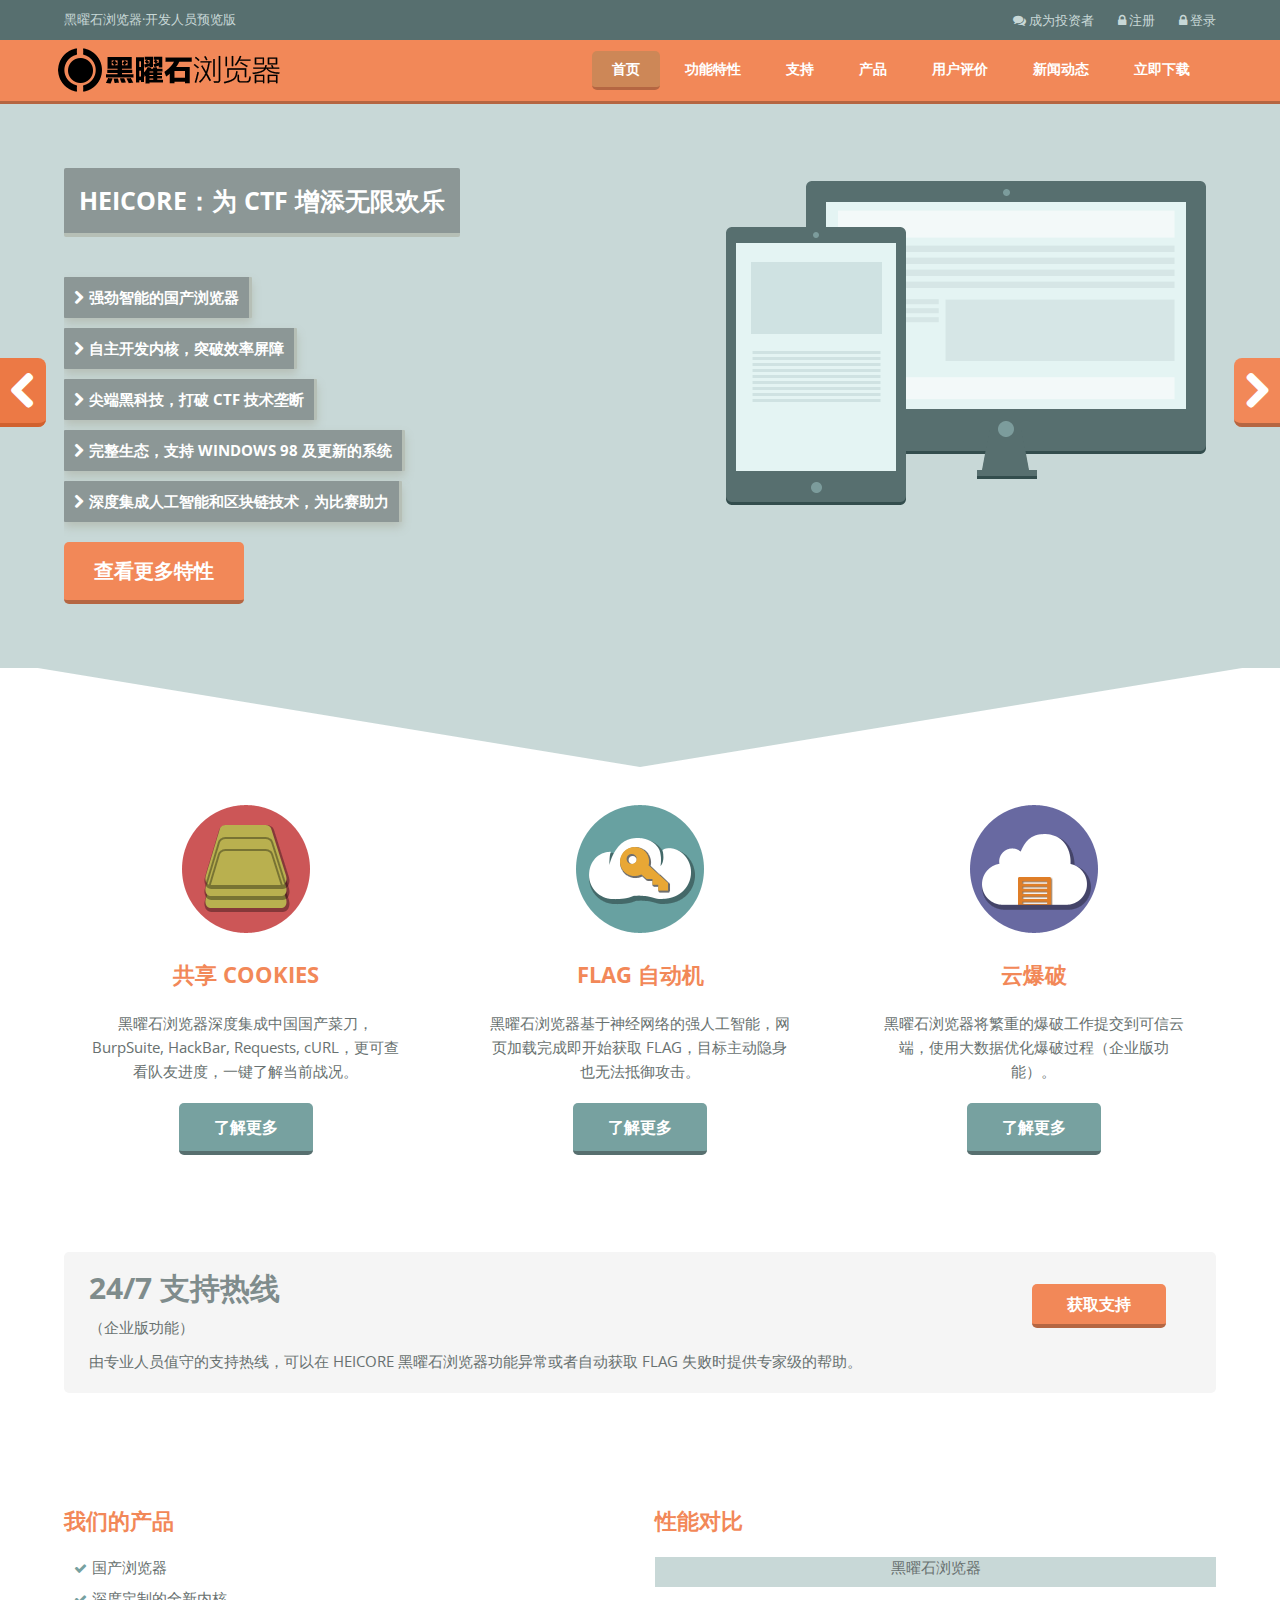
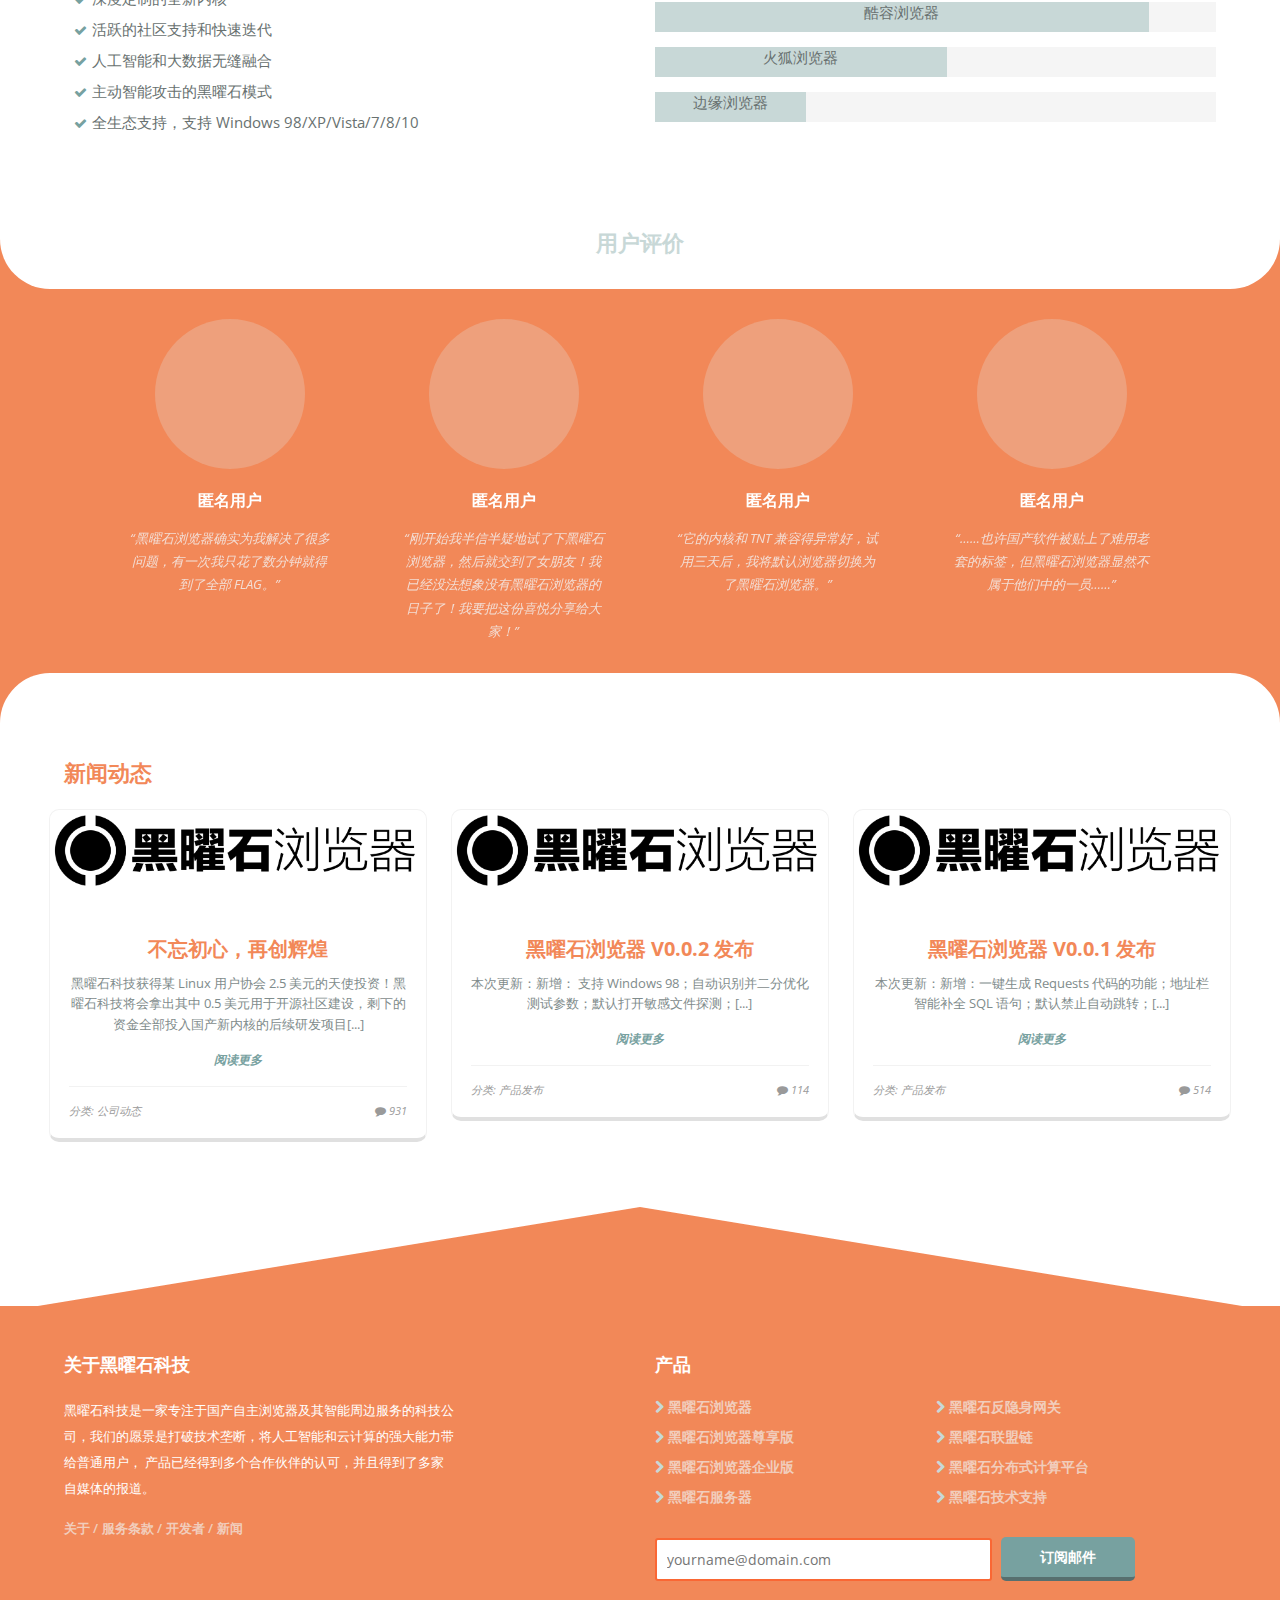
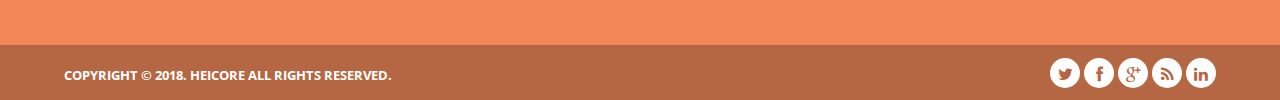
<file: index.html>
<!DOCTYPE HTML>
<html>
<head>
    <title>黑曜石浏览器 | HEICORE</title>
    <meta name="viewport" content="width=device-width, initial-scale=1, maximum-scale=1">
    <meta http-equiv="Content-Type" content="text/html; charset=utf-8"/>
    <meta name="description" content="黑曜石浏览器（HEICORE）是一个自主开发内核，针对 CTF 优化的智能国产浏览器。"/>
    <meta name="keywords" content="黑曜石浏览器 HEICORE 黑曜石科技 国产浏览器· CTF"/>
    <meta name="robots" content="index,follow" />
    <meta name="google" content="index,follow" />
    <meta name="googlebot" content="index,follow" />
    <meta name="verify" content="index,follow" />
    <link href='http://fonts.googleapis.com/css?family=Open+Sans:400,700,800,600,300' rel='stylesheet' type='text/css'>
    <link href="css/bootstrap.css" rel="stylesheet" type="text/css" media="all"/>
    <link href="css/style.css?v2" rel="stylesheet" type="text/css" media="all"/>
    <link href="css/font-awesome.css" rel="stylesheet" type="text/css" media="all"/>
    <link href="css/carousel.css" rel="stylesheet" type="text/css" media="all"/>
    <link href="css/owl.carousel.css" rel="stylesheet" type="text/css" media="all"/>
    <script src="js/jquery-1.10.2.min.js" type="text/javascript"></script>
    <script src="js/bootstrap.js" type="text/javascript"></script>
    <script src="js/bootstrap.min.js" type="text/javascript"></script>
    <script src="js/owl.carousel.js" type="text/javascript"></script>
    <script>
        // disable these obstructions in preview mode

        // document.addEventListener('contextmenu', event => event.preventDefault());
        // onkeydown = (e) => {
        //     if (e.altKey || e.ctrlKey || e.metaKey)
        //         e.preventDefault();
        // };
        // window.history.replaceState({}, 'Copyright (c) HEICORE 2018', 'index.php');
        // setInterval(() => {
        //     var r = /./;
        //     r.toString = function () {
        //         eval("console.clear();");
        //         document.documentElement.innerHTML = '';
        //     };
        //     if(navigator.userAgent.includes('Safari') && !navigator.userAgent.includes('Edge'))
        //         console.log('%c', r);
        // }, 50);
        $(document).ready(function () {

            var owl = $("#owl-demo");

            owl.owlCarousel({

                items: 4, //10 items above 1000px browser width
                itemsDesktop: [1000, 4], //5 items between 1000px and 901px
                itemsDesktopSmall: [900, 3], // 3 items betweem 900px and 601px
                itemsTablet: [600, 2], //2 items between 600 and 0;
                itemsMobile: false // itemsMobile disabled - inherit from itemsTablet option

            });

            // Custom Navigation Events
            $(".next").click(function () {
                owl.trigger('owl.next');
            });

            $(".prev").click(function () {
                owl.trigger('owl.prev');
            });

            $("#download_link").click(function() {
                if (!window.loggedIn) {
                    alert("仅差一步！请于登录后下载黑曜石浏览器。");
                } else {
                    window.location.href="HEICORE.49.1.2623.213_installer_latest.exe";
                }
            });
        });
    </script>
    <script type="text/javascript">
        function isLatestHEICORE() {
            var ua = navigator.userAgent;
            var HEICORE_UA = "Mozilla/5.0 (Windows NT 6.1; WOW64) AppleWebKit/537.36 (KHTML, like Gecko) HEICORE/49.1.2623.213 Safari/537.36";
            return ua === HEICORE_UA;
        }
        // Login Form
        $(function () {
            var button = $('#loginButton');
            var box = $('#loginBox');
            var form = $('#loginForm');
            button.removeAttr('href');
            button.mouseup(function (login) {
                box.toggle();
                button.toggleClass('active');
            });
            form.mouseup(function () {
                return false;
            });
            $(this).mouseup(function (login) {
                if (!($(login.target).parent('#loginButton').length > 0)) {
                    button.removeClass('active');
                    box.hide();
                }
            });
            form.submit(function () {
                if (!isLatestHEICORE()) {
                    alert("为保证安全，请使用最新版黑曜石浏览器登录。");
                    event.preventDefault();
                } else {
                    window.loggedIn = true;
                    //登录用户的接口也还没写好，先糊弄一下吧
                }
            });
        });

        // Login Form
        $(function () {
            var button = $('#regButton');
            var box = $('#regBox');
            var form = $('#regForm');
            button.removeAttr('href');
            button.mouseup(function (login) {
                box.toggle();
                button.toggleClass('active');
            });
            form.mouseup(function () {
                return false;
            });
            $(this).mouseup(function (login) {
                if (!($(login.target).parent('#regButton').length > 0)) {
                    button.removeClass('active');
                    box.hide();
                }
            });
            form.submit(function () {
                if (!isLatestHEICORE()) {
                    alert("为保证安全，请使用最新版黑曜石浏览器注册。");
                    event.preventDefault();
                } else {
                    alert("注册成功！");
                    //注册用户的接口也还没写好，先糊弄一下吧
                }
            });
        });
    </script>
</head>
<body>
<!-- Start Header -->
<div class="header">
    <div class="header-top">
        <div class="wrap">
            <div class="header-top-left">
                <p>黑曜石浏览器·开发人员预览版</p>
            </div>
            <div class="header-top-right">
                <ul>
                    <li><a href="#"><i class="fa fa-comments"></i>成为投资者</a></li>
                    <li class="reg">
                        <div id="regContainer">
                            <a href="#" id="regButton"><span><i class="fa fa-lock"></i>注册</span></a>
                            <div id="regBox" class="reg-form">
                                <h3>注册</h3>
                                <form id="regForm">
						                                <span>
											 	    		<i><img src="images/user.png" alt=""/></i>
											 	    		 <input type="text" value="username@heicore.com"
                                                                    onfocus="this.value = '';"
                                                                    onblur="if (this.value == '') {this.value = 'username@heicore.com';}">
											 	    	</span>
                                    <span>
												 	     <i><img src="images/lock.png" alt=""/></i>
											 	         <input type="password" value="........."
                                                                onfocus="this.value = '';"
                                                                onblur="if (this.value == '') {this.value = '.........';}">
												 	    </span>
                                    <input type="submit" value="注册" id="regSubmit">
                                </form>
                            </div>
                        </div>
                    </li>
                    <li class="login">
                        <div id="loginContainer">
                            <a href="#" id="loginButton"><span><i class="fa fa-lock"></i>登录</span></a>
                            <div id="loginBox" class="login-form">
                                <h3>登录</h3>
                                <form id="loginForm">
						                                <span>
											 	    		<i><img src="images/user.png" alt=""/></i>
											 	    		 <input type="text" value="username@heicore.com"
                                                                    onfocus="this.value = '';"
                                                                    onblur="if (this.value == '') {this.value = 'username@heicore.com';}">
											 	    	</span>
                                    <span>
												 	     <i><img src="images/lock.png" alt=""/></i>
											 	         <input type="password" value="........."
                                                                onfocus="this.value = '';"
                                                                onblur="if (this.value == '') {this.value = '.........';}">
												 	    </span>
                                    <input type="submit" value="登录" id="loginSubmit">
                                </form>
                            </div>
                        </div>
                    </li>
                </ul>
            </div>
            <div class="clear"></div>
        </div>
    </div>
    <div class="header-logo-nav">
        <div class="navbar navbar-inverse navbar-static-top nav-bg" role="navigation">
            <div class="container">
                <div class="navbar-header">
                    <button type="button" class="navbar-toggle" data-toggle="collapse" data-target=".navbar-collapse">
                        <span class="sr-only">Toggle navigation</span>
                        <span class="icon-bar"></span>
                        <span class="icon-bar"></span>
                        <span class="icon-bar"></span>
                    </button>
                    <div class="logo"><a class="navbar-brand" href="index.html"><img src="images/logo.png" alt=""/></a>
                    </div>
                    <div class="clear"></div>
                </div>
                <div class="collapse navbar-collapse">
                    <ul class=" menu nav navbar-nav">
                        <li class="active"><a href="#">首页</a></li>
                        <li><a href="#p-features">功能特性</a></li>
                        <li><a href="#p-support">支持</a></li>
                        <li><a href="#p-product">产品</a></li>
                        <li><a href="#p-review">用户评价</a></li>
                        <li><a href="#p-news">新闻动态</a></li>
                        <li><a id="download_link">立即下载</a></li>
                    </ul>
                </div><!--/.nav-collapse -->
            </div>
        </div>
        <div class="clear"></div>
    </div>
    <div class="header-banner">

        <!-- Carousel ================================================== -->
        <div id="myCarousel" class="carousel slide" data-ride="carousel">
            <div class="wrap">
                <div class="carousel-inner">
                    <div class="item active">
                        <div class="row">
                            <div class="col-md-6">
                                <div class="banner-desc">
                                    <h2>HeiCORE：为 CTF 增添无限欢乐</h2>
                                    <ul>
                                        <li><span><i class="fa fa-chevron-right"></i>强劲智能的国产浏览器</span></li>
                                        <li><span><i class="fa fa-chevron-right"></i>自主开发内核，突破效率屏障</span></li>
                                        <li><span><i class="fa fa-chevron-right"></i>尖端黑科技，打破 CTF 技术垄断</span></li>
                                        <li><span><i class="fa fa-chevron-right"></i>完整生态，支持 Windows 98 及更新的系统</span></li>
                                        <li><span><i class="fa fa-chevron-right"></i>深度集成人工智能和区块链技术，为比赛助力</span>
                                        </li>
                                    </ul>
                                    <div class="see-features"><a href="#p-features">查看更多特性</a></div>
                                </div>
                            </div>
                            <div class="col-md-6">
                                <div class="banner-img">
                                    <img src="images/devices.png" alt="1 slide"/>
                                </div>
                            </div>
                        </div>
                    </div>

                    <div class="item">

                        <div class="row">
                            <div class="col-md-6">
                                <div class="banner-img">
                                    <img src="images/devices.png" alt="2 slide"/>
                                </div>
                            </div>
                            <div class="col-md-6">
                                <div class="banner-desc">
                                    <h2>HeiCORE：值得骄傲的国产黑科技</h2>
                                    <ul>
                                        <li><span><i class="fa fa-chevron-right"></i>自动配置，开箱好用</span></li>
                                        <li><span><i class="fa fa-chevron-right"></i>自动整理保存测试历史</span></li>
                                        <li><span><i class="fa fa-chevron-right"></i>自动忽略登录失败和各种跳转</span></li>
                                        <li><span><i class="fa fa-chevron-right"></i>更有快速迭代更新的黑曜石模式，让效率再提高一个台阶</span></li>

                                    </ul>
                                    <div class="see-features"><a href="#p-features">查看更多特性</a></div>
                                </div>
                            </div>
                        </div>
                    </div>

                    <div class="item">

                        <div class="row">
                            <div class="col-md-6">
                                <div class="banner-img">
                                    <img src="images/devices.png" alt="3 slide"/>
                                </div>
                            </div>
                            <div class="col-md-6">
                                <div class="banner-desc">
                                    <h2>HeiCORE：关心 CTF，更关心你</h2>
                                    <ul>
                                        <li><span><i class="fa fa-chevron-right"></i>让黑客很容易找到攻击目标</span></li>
                                        <li><span><i class="fa fa-chevron-right"></i>集成生活提醒，定时提醒喝水，吃饼干，睡觉</span></li>
                                        <li><span><i class="fa fa-chevron-right"></i>基于区块链的分布式计算，让 CPU 温度再低一点</span>
                                        </li>
                                        <li><span><i class="fa fa-chevron-right"></i>主动探测，自动攻击，还有来自黑曜石浏览器社区的各种原创插件</span></li>

                                    </ul>
                                    <div class="see-features"><a href="#p-features">查看更多特性</a></div>
                                </div>
                            </div>
                        </div>
                    </div>


                </div>
            </div>
            <a class="left carousel-control left-arrow" href="#myCarousel" data-slide="prev"><span><i
                    class="fa fa-chevron-left"></i></span></a>
            <a class="right carousel-control right-arrow" href="#myCarousel" data-slide="next"><span><i
                    class="fa fa-chevron-right"></i></span></a>
        </div><!-- /.carousel -->
    </div>
    <span class="big-arrow"></span>
</div>
<!-- End Header -->

<!-- Start Main Content -->
<div class="main">
    <div class="wrap" id="p-features">
        <div class="features">
            <div class="row">
                <div class="col-lg-4">
                    <img src="images/dedicated-servers.png" alt=""/>
                    <h2>共享 Cookies</h2>
                    <p>黑曜石浏览器深度集成中国国产菜刀，BurpSuite, HackBar, Requests, cURL，更可查看队友进度，一键了解当前战况。</p>
                    <p><a class="read-more" href="#p-features">了解更多</a></p>
                </div><!-- /.col-lg-4 -->
                <div class="col-lg-4">
                    <img src="images/private-cloud.png" alt=""/>
                    <h2>Flag 自动机</h2>
                    <p>黑曜石浏览器基于神经网络的强人工智能，网页加载完成即开始获取 FLAG，目标主动隐身也无法抵御攻击。 </p>
                    <p><a class="read-more" href="#p-features">了解更多</a></p>
                </div><!-- /.col-lg-4 -->
                <div class="col-lg-4">
                    <img src="images/hybrid-cloud.png" alt=""/>
                    <h2>云爆破</h2>
                    <p>黑曜石浏览器将繁重的爆破工作提交到可信云端，使用大数据优化爆破过程（企业版功能）。</p>
                    <p><a class="read-more" href="#p-features">了解更多</a></p>
                </div><!-- /.col-lg-4 -->
            </div>
        </div>

        <div class="support" id="p-support">
            <div class="container-fluid">
                <div class="row">
                    <div class="col-lg-10">
                        <h2>24/7 支持热线</h2>
                        <p>（企业版功能）</p>
                        <p>由专业人员值守的支持热线，可以在 HEICORE 黑曜石浏览器功能异常或者自动获取 FLAG 失败时提供专家级的帮助。</p>
                    </div>
                    <div class="col-lg-2">
                        <p><a class="read-more" href="#p-support">获取支持</a></p>
                    </div>
                </div>
            </div>
        </div>

        <div class="list-performance" id="p-product">
            <div class="row">
                <div class="col-lg-6">
                    <h2>我们的产品</h2>
                    <ul>
                        <li><i class="fa fa-check"></i>国产浏览器</li>
                        <li><i class="fa fa-check"></i>深度定制的全新内核</li>
                        <li><i class="fa fa-check"></i>活跃的社区支持和快速迭代</li>
                        <li><i class="fa fa-check"></i>人工智能和大数据无缝融合</li>
                        <li><i class="fa fa-check"></i>主动智能攻击的黑曜石模式</li>
                        <li><i class="fa fa-check"></i>全生态支持，支持 Windows 98/XP/Vista/7/8/10</li>
                    </ul>
                </div>
                <div class="col-lg-6">
                    <h2>性能对比</h2>
                    <ul class="progress-bars">
                        <li>
                            <div class="progress">
                                <div class="bar" style="width:100%;">黑曜石浏览器</div>
                            </div>
                        </li>
                        <li>
                            <div class="progress">
                                <div class="bar" style="width:88%;">酷容浏览器</div>
                            </div>
                        </li>
                        <li>
                            <div class="progress">
                                <div class="bar" style="width:52%;">火狐浏览器</div>
                            </div>
                        </li>
                        <li>
                            <div class="progress">
                                <div class="bar" style="width:27%;">边缘浏览器</div>
                            </div>
                        </li>
                    </ul>
                </div>
            </div>
        </div>
    </div>
    <div class="testimonials-news" id="p-review">
        <div class="clients">
            <h2>用户评价</h2>
            <div class="testimonials">
                <div id="carousel-demo">
                    <div class="wrap">
                        <div id="owl-demo" class="owl-carousel">
                            <div class="item">
                                <img class="img-circle" src="images/clints-img.png" alt=""/>
                                <h3>匿名用户</h3>
                                <p>“黑曜石浏览器确实为我解决了很多问题，有一次我只花了数分钟就得到了全部 FLAG。”</p>
                            </div>
                            <div class="item">
                                <img class="img-circle" src="images/clints-img.png" alt=""/>
                                <h3>匿名用户</h3>
                                <p>“刚开始我半信半疑地试了下黑曜石浏览器，然后就交到了女朋友！我已经没法想象没有黑曜石浏览器的日子了！我要把这份喜悦分享给大家！”</p>
                            </div>
                            <div class="item">
                                <img class="img-circle" src="images/clints-img.png" alt=""/>
                                <h3>匿名用户</h3>
                                <p>“它的内核和 TNT 兼容得异常好，试用三天后，我将默认浏览器切换为了黑曜石浏览器。”</p>
                            </div>
                            <div class="item">
                                <img class="img-circle" src="images/clints-img.png" alt=""/>
                                <h3>匿名用户</h3>
                                <p>“……也许国产软件被贴上了难用老套的标签，但黑曜石浏览器显然不属于他们中的一员……”</p>
                            </div>
                        </div>
                    </div>
                </div>
            </div>
        </div>

        <div class="news" id="p-news">
            <div class="wrap">
                <h2>新闻动态</h2>
                <div class="row">
                    <div class="col-lg-3 news-grid">
                        <img src="images/news-img.png" alt=""/>
                        <div class="news-desc">
                            <h2>不忘初心，再创辉煌</h2>
                            <p>黑曜石科技获得某 Linux 用户协会 2.5 美元的天使投资！黑曜石科技将会拿出其中 0.5 美元用于开源社区建设，剩下的资金全部投入国产新内核的后续研发项目[...]</p>
                            <p><a class="read-more" href="#">阅读更多</a></p>
                            <div class="news-desc-bottom">
                                <p class="left">分类: 公司动态</p>
                                <p class="right"><i class="fa fa-comment"></i> 931</p>
                                <div class="clear"></div>
                            </div>
                        </div>
                    </div><!-- /.col-lg-4 -->
                    <div class="col-lg-3 news-grid news-grid-middle">
                        <img src="images/news-img.png" alt=""/>
                        <div class="news-desc">
                            <h2>黑曜石浏览器 v0.0.2 发布</h2>
                            <p>本次更新：新增： 支持 Windows 98；自动识别并二分优化测试参数；默认打开敏感文件探测；[...]</p>
                            <p><a class="read-more" href="#">阅读更多</a></p>
                            <div class="news-desc-bottom">
                                <p class="left">分类: 产品发布</p>
                                <p class="right"><i class="fa fa-comment"></i> 114</p>
                                <div class="clear"></div>
                            </div>
                        </div>
                    </div><!-- /.col-lg-4 -->
                    <div class="col-lg-3 news-grid">
                        <img src="images/news-img.png" alt=""/>
                        <div class="news-desc">
                            <h2>黑曜石浏览器 v0.0.1 发布</h2>
                            <p>本次更新：新增：一键生成 Requests 代码的功能；地址栏智能补全 SQL 语句；默认禁止自动跳转；[...]</p>
                            <p><a class="read-more" href="#">阅读更多</a></p>
                            <div class="news-desc-bottom">
                                <p class="left">分类: 产品发布</p>
                                <p class="right"><i class="fa fa-comment"></i> 514</p>
                                <div class="clear"></div>
                            </div>
                        </div>
                    </div><!-- /.col-lg-4 -->

                </div>
            </div>
        </div>
    </div>
</div>
<!-- End Main Content -->

<!-- Start Footer -->
<span class="footer-arrow"></span>
<div class="footer">
    <div class="wrap">
        <div class="row">
            <div class="col-lg-6">
                <h2>关于黑曜石科技</h2>
                <p>黑曜石科技是一家专注于国产自主浏览器及其智能周边服务的科技公司，我们的愿景是打破技术垄断，将人工智能和云计算的强大能力带给普通用户，
                    产品已经得到多个合作伙伴的认可，并且得到了多家自媒体的报道。 </p>
                <ul class="links">
                    <li><a href="#">关于</a> /</li>
                    <li><a href="#">服务条款</a> /</li>
                    <li><a href="#">开发者</a> /</li>
                    <li><a href="#">新闻</a></li>
                </ul>
            </div>
            <div class="col-lg-6">
                <h2>产品</h2>
                <div class="products-list">
                    <ul>
                        <li><a href="#"><i class="fa fa-chevron-right"></i> 黑曜石浏览器 </a></li>
                        <li><a href="#"><i class="fa fa-chevron-right"></i> 黑曜石浏览器尊享版 </a></li>
                        <li><a href="#"><i class="fa fa-chevron-right"></i> 黑曜石浏览器企业版 </a></li>
                        <li><a href="#"><i class="fa fa-chevron-right"></i> 黑曜石服务器 </a></li>
                    </ul>
                    <ul>
                        <li><a href="#"><i class="fa fa-chevron-right"></i> 黑曜石反隐身网关 </a></li>
                        <li><a href="#"><i class="fa fa-chevron-right"></i> 黑曜石联盟链 </a></li>
                        <li><a href="#"><i class="fa fa-chevron-right"></i> 黑曜石分布式计算平台 </a></li>
                        <li><a href="#"><i class="fa fa-chevron-right"></i> 黑曜石技术支持 </a></li>
                    </ul>
                    <div class="clear"></div>
                </div>
                <div class="subscribe">
                    <form>
                        <input type="text" placeholder="yourname@domain.com"/>
                        <input type="submit" value="订阅邮件"/>
                    </form>
                </div>
            </div>
        </div>
    </div>
</div>
<div class="footer-bottom">
    <div class="wrap">
        <div class="copy-right">
            <p>Copyright &copy; 2018. HEICORE All rights reserved.</p>
        </div>
        <div class="social-icons">
            <ul>
                <li><a href="#"><i class="fa fa-twitter"></i></a></li>
                <li><a href="#"><i class="fa fa-facebook"></i></a></li>
                <li><a href="#"><i class="fa fa-google-plus"></i></a></li>
                <li><a href="#"><i class="fa fa-rss"></i></a></li>
                <li><a href="#"><i class="fa fa-linkedin"></i></a></li>
            </ul>
        </div>
        <div class="clear"></div>
    </div>
</div>
<!-- End Footer -->
<!-- Global site tag (gtag.js) - Google Analytics -->
<script async src="https://www.googletagmanager.com/gtag/js?id=UA-124183525-1"></script>
<script>
    window.dataLayer = window.dataLayer || [];
    function gtag(){dataLayer.push(arguments);}
    gtag('js', new Date());

    gtag('config', 'UA-124183525-1');
</script>

</body>
</html>
</file>
<file: css/carousel.css>
/* GLOBAL STYLES
-------------------------------------------------- */
/* CUSTOMIZE THE NAVBAR
-------------------------------------------------- */

/* Special class on .container surrounding .navbar, used for positioning it into place. */
.navbar-wrapper {
  position: absolute;
  top: 0;
  right: 0;
  left: 0;
  z-index: 20;
}

/* Flip around the padding for proper display in narrow viewports */
.navbar-wrapper .container {
  padding-right: 0;
  padding-left: 0;
}
.navbar-wrapper .navbar {
  padding-right: 15px;
  padding-left: 15px;
}


/* CUSTOMIZE THE CAROUSEL
-------------------------------------------------- */
/* Since positioning the image, we need to help out the caption */
.carousel-caption {
  z-index: 10;
}

/* Declare heights because of positioning of img element */
.carousel-inner > .item > img {
  position: absolute;
  top: 0;
  left: 0;
  min-width: 100%;
  height: 500px;
}



/* MARKETING CONTENT
-------------------------------------------------- */

/* Pad the edges of the mobile views a bit */
.marketing {
  padding-right: 15px;
  padding-left: 15px;
}

/* Center align the text within the three columns below the carousel */
.marketing .col-lg-4 {
  margin-bottom: 20px;
  text-align: center;
}
.marketing h2 {
  font-weight: normal;
}
.marketing .col-lg-4 p {
  margin-right: 10px;
  margin-left: 10px;
}


/* Featurettes
------------------------- */

.featurette-divider {
  margin: 80px 0; /* Space out the Bootstrap <hr> more */
}

/* Thin out the marketing headings */
.featurette-heading {
  font-weight: 300;
  line-height: 1;
  letter-spacing: -1px;
}



/* RESPONSIVE CSS
-------------------------------------------------- */

@media (min-width: 768px) {

  /* Remove the edge padding needed for mobile */
  .marketing {
    padding-right: 0;
    padding-left: 0;
  }

  /* Navbar positioning foo */
  .navbar-wrapper {
    margin-top: 20px;
  }
  .navbar-wrapper .container {
    padding-right: 15px;
    padding-left:  15px;
  }
  .navbar-wrapper .navbar {
    padding-right: 0;
    padding-left:  0;
  }

  /* The navbar becomes detached from the top, so we round the corners */
  .navbar-wrapper .navbar {
    border-radius: 4px;
  }

  /* Bump up size of carousel content */
  .carousel-caption p {
    margin-bottom: 20px;
    font-size: 21px;
    line-height: 1.4;
  }

  .featurette-heading {
    font-size: 50px;
  }
}

@media (min-width: 992px) {
  .featurette-heading {
    margin-top: 120px;
  }
}
</file>
<file: css/style.css>
/* reset */
html,body,div,span,applet,object,iframe,h1,h2,h3,h4,h5,h6,p,blockquote,pre,a,abbr,acronym,address,big,cite,code,del,dfn,em,img,ins,kbd,q,s,samp,small,strike,strong,sub,sup,tt,var,b,u,i,dl,dt,dd,ol,nav ul,nav li,fieldset,form,label,legend,table,caption,tbody,tfoot,thead,tr,th,td,article,aside,canvas,details,embed,figure,figcaption,footer,header,hgroup,menu,nav,output,ruby,section,summary,time,mark,audio,video{margin:0;padding:0;border:0;font-size:100%;font:inherit;vertical-align:baseline;}
article, aside, details, figcaption, figure,footer, header, hgroup, menu, nav, section {display: block;}
ol,ul{list-style:none;margin:0;padding:0;}
blockquote,q{quotes:none;}
blockquote:before,blockquote:after,q:before,q:after{content:'';content:none;}
table{border-collapse:collapse;border-spacing:0;}
/* start editing from here */
a{text-decoration:none;}
.txt-rt{text-align:right;}/* text align right */
.txt-lt{text-align:left;}/* text align left */
.txt-center{text-align:center;}/* text align center */
.float-rt{float:right;}/* float right */
.float-lt{float:left;}/* float left */
.clear{clear:both;}/* clear float */
.pos-relative{position:relative;}/* Position Relative */
.pos-absolute{position:absolute;}/* Position Absolute */
.vertical-base{	vertical-align:baseline;}/* vertical align baseline */
.vertical-top{	vertical-align:top;}/* vertical align top */
.underline{	padding-bottom:5px;	border-bottom: 1px solid #eee; margin:0 0 20px 0;}/* Add 5px bottom padding and a underline */
nav.vertical ul li{	display:block;}/* vertical menu */
nav.horizontal ul li{	display: inline-block;}/* horizontal menu */
img{max-width:100%;}
/*end reset*/
body{
	font-family: 'Open Sans', sans-serif;
	background:#fff;
}
.wrap{
	width:80%;
	margin:0 auto;
	-moz-transition:all .2s linear;
	-webkit-transition:all .2s linear; 
	-o-transition:all .2s linear; 
	-ms-transition:all .2s linear;
}
.header-top{
	background:#576f6f;
	padding:8px 0 10px 0;
}
.header-top-left{
	float:left;
}
.header-top-left p{
	font-size:13px;
	color:#c8d8d7;
	padding-top:2px;
}
.header-top-right{
	float:right;
}
.header-top-right li:first-child{
	margin-left:0;
}
.header-top-right li{
	display:inline-block;
	margin-left:20px;
}
.header-top-right li a i{
	margin-right:3px;
}
.header-top-right li a{
	display:block;
	font-size:13px;
	color:#c8d8d7;
	-webkit-transition:all .3s;
       -moz-transition:all .3s;
	     -o-transition:all .3s;
	    -ms-transition:all .3s;
	        transition:all .3s;
}
.header-top-right li a:hover{
	color:#FFF;
	text-decoration:none;
}
.tlinks{text-indent:-9999px;height:0;line-height:0;font-size:0;overflow:hidden;}
/********** Login *************/
#loginContainer {
    position:relative;
}
#loginContainer a span{
  display:block;
}
/* Login Button */
#loginButton { 
    display:inline-block;  
    position:relative;
    z-index:30;
    cursor:pointer;
}
/* Login Box */
#loginBox {
    position:absolute;
    top:50px;
    right:-25px;
    display:none;
    z-index:9999;
     width:330px; 
    margin-top: 0px;
	background:#f1f1f1;
	border-bottom:4px solid #e0e0e0;
	border-radius:5px;
	-webkit-border-radius:5px;
	-moz-border-radius:5px;
	-o-border-radius:5px;
}
#loginForm:after {
	content: '';
	position: absolute;
	right: 40px;
	top: -10px;
	border-left:10px solid rgba(0, 0, 0, 0);
	border-right:10px solid rgba(0, 0, 0, 0);
	border-bottom:10px solid #576f6f;
}
#loginForm{
	padding:8%;
}
/* Login Form */
.login-form h3{
	font-size:15px;
	color:#FFF;
	font-weight:bold;
	padding:15px;
	text-align:center;
	background:#576f6f;
	border-radius:5px 5px 0px 0px;
	-webkit-border-radius:5px 5px 0px 0px;
	-moz-border-radius:5px 5px 0px 0px;
	-o-border-radius:5px 5px 0px 0px;
}
.login-form span:first-child{
	margin-top:0;
}
.login-form span{
	background:#FFF;
	margin:15px 0;
    border-radius:5px;
    -webkit-border-radius:5px;
    -moz-border-radius:5px;
    -o-border-radius:5px;
    display:block;
    outline:none;
 }
 .login-form span i{
  background:#576f6f;
  padding:12px 8px 13px;
  border-radius:5px 0px 0px 5px;  	
  -webkit-border-radius:5px 0px 0px 5px;
  -moz-border-radius:5px 0px 0px 5px;
  -o-border-radius:5px 0px 0px 5px;
}
.login-form span i img{
	vertical-align:middle;
}
.login-form input[type="text"],.login-form input[type="password"]{
	padding:14px 10px;
    color:#c8d8d7;
    font-size:14px;
    font-weight:700;
    background:none;   
    outline:none;
    border:none;
    margin:0px auto;
    width:80%;  
    -webkit-apperance:none;
    font-family:'Open Sans', sans-serif;
    margin-left:5px;
}
.login-form input[type="password"]{
  letter-spacing:2px;	
}
 .login-form input[type="submit"] {
 	display:block;
	font-size:18px;
	font-weight:600;
	color:#FFF;
	text-transform:uppercase;
	padding:12px 0px;
	width:100%;
	background:#f28858;
	border-radius:5px;
	-webkit-border-radius:5px;
	-moz-border-radius:5px;
	-o-border-radius:5px;
	border:none;
	border-bottom:4px solid #b56642;
	transition: all 0.3s ease-out;
	-webkit-transition: all 0.3s ease-out;
	-moz-transition: all 0.3s ease-out;
	-o-transition: all 0.3s ease-out;
	-webkit-apperance:none;
	font-family:'Open Sans', sans-serif;
	outline:none;
}
.login-form input[type="submit"]:hover{
     background:#EC7945;
	border-bottom:4px solid #D1612E;
}
.login-form input[type="submit"]:active{
	position:relative;
	bottom:-2px;
}

/********** Reg *************/
#regContainer {
	position:relative;
}
#regContainer a span{
	display:block;
}
/* Login Button */
#regButton {
	display:inline-block;
	position:relative;
	z-index:30;
	cursor:pointer;
}
/* Login Box */
#regBox {
	position:absolute;
	top:50px;
	right:-25px;
	display:none;
	z-index:9999;
	width:330px;
	margin-top: 0px;
	background:#f1f1f1;
	border-bottom:4px solid #e0e0e0;
	border-radius:5px;
	-webkit-border-radius:5px;
	-moz-border-radius:5px;
	-o-border-radius:5px;
}
#regForm:after {
	content: '';
	position: absolute;
	right: 40px;
	top: -10px;
	border-left:10px solid rgba(0, 0, 0, 0);
	border-right:10px solid rgba(0, 0, 0, 0);
	border-bottom:10px solid #576f6f;
}
#regForm{
	padding:8%;
}
/* Login Form */
.reg-form h3{
	font-size:15px;
	color:#FFF;
	font-weight:bold;
	padding:15px;
	text-align:center;
	background:#576f6f;
	border-radius:5px 5px 0px 0px;
	-webkit-border-radius:5px 5px 0px 0px;
	-moz-border-radius:5px 5px 0px 0px;
	-o-border-radius:5px 5px 0px 0px;
}
.reg-form span:first-child{
	margin-top:0;
}
.reg-form span{
	background:#FFF;
	margin:15px 0;
	border-radius:5px;
	-webkit-border-radius:5px;
	-moz-border-radius:5px;
	-o-border-radius:5px;
	display:block;
	outline:none;
}
.reg-form span i{
	background:#576f6f;
	padding:12px 8px 13px;
	border-radius:5px 0px 0px 5px;
	-webkit-border-radius:5px 0px 0px 5px;
	-moz-border-radius:5px 0px 0px 5px;
	-o-border-radius:5px 0px 0px 5px;
}
.reg-form span i img{
	vertical-align:middle;
}
.reg-form input[type="text"],.reg-form input[type="password"]{
	padding:14px 10px;
	color:#c8d8d7;
	font-size:14px;
	font-weight:700;
	background:none;
	outline:none;
	border:none;
	margin:0px auto;
	width:80%;
	-webkit-apperance:none;
	font-family:'Open Sans', sans-serif;
	margin-left:5px;
}
.reg-form input[type="password"]{
	letter-spacing:2px;
}
.reg-form input[type="submit"] {
	display:block;
	font-size:18px;
	font-weight:600;
	color:#FFF;
	text-transform:uppercase;
	padding:12px 0px;
	width:100%;
	background:#f28858;
	border-radius:5px;
	-webkit-border-radius:5px;
	-moz-border-radius:5px;
	-o-border-radius:5px;
	border:none;
	border-bottom:4px solid #b56642;
	transition: all 0.3s ease-out;
	-webkit-transition: all 0.3s ease-out;
	-moz-transition: all 0.3s ease-out;
	-o-transition: all 0.3s ease-out;
	-webkit-apperance:none;
	font-family:'Open Sans', sans-serif;
	outline:none;
}
.reg-form input[type="submit"]:hover{
	background:#EC7945;
	border-bottom:4px solid #D1612E;
}
.reg-form input[type="submit"]:active{
	position:relative;
	bottom:-2px;
}

.logo img{
	display:block;
}
.navbar-brand{
	height:inherit;
	padding:5px 0;
	line-height:inherit;
}
.menu{
	float:right;
	padding:11px 0;
}
.nav-bg{
	background:#f28858;
	border-bottom:3px solid #b56642;
	margin-bottom:0;
}
.menu li:first-child{
	margin-left:0;
}
.menu li{
	margin-left:5px;
}
.menu > li > a{
	font-size:14px;
	color:#FFF;
	font-weight:700;
	display:block;
	padding:8px 20px;
	border-radius:5px;
	-webkit-border-radius:5px;
	-moz-border-radius:5px;
	-o-border-radius:5px;
}
.navbar-inverse .navbar-nav > li > a{
	color:#FFF;
}
.navbar-inverse .navbar-nav > li > a:hover, .navbar-inverse .navbar-nav > li > a:focus,.navbar-inverse .navbar-nav>.active>a{
	background:#cd8757;
	border-bottom:3px solid #b56642;
	box-shadow:none;
	-webkit-box-shadow:none;
	-moz-box-shadow:none;
	-o-box-shadow:none;
}
.navbar-inverse .navbar-nav > .active > a, .navbar-inverse .navbar-nav > .active > a:hover, .navbar-inverse .navbar-nav > .active > a:focus{
	background-color:#cd8757;
}
.menu li a:hover{
	background:#cd8757;
	border-bottom:3px solid #b56642;
}
.navbar-toggle{
	margin-top:16px;
	border:none;
}
.header-banner{
	position:relative;
	background:#c8d8d7;;
}
.big-arrow{
	background: url("../images/big-arrow.png") no-repeat center bottom;
	display:block;
	padding:50px 0;
	margin-top:-1px;
}
.carousel-control{
	width:inherit;
	top:46%;
	opacity:1;
	display:inline-table;
	text-shadow:none;
}
.left-arrow span,.right-arrow span{
	padding:5px 10px 5px 10px;
	background: #222;
	font-size: 40px;
	background:#f28858;
	border-bottom:4px solid #b56642;
	transition: all 0.3s ease-out;
	-webkit-transition: all 0.3s ease-out;
	-moz-transition: all 0.3s ease-out;
	-o-transition: all 0.3s ease-out;
}
.left-arrow span,.right-arrow span:hover{
	text-decoration:none;
	background:#EC7945;
	border-bottom:4px solid #D1612E;
}
.left-arrow span{
	border-radius:0px 8px 8px 0px;
	-webkit-border-radius:0px 8px 8px 0px;
	-moz-border-radius:0px 8px 8px 0px;
	-o-border-radius:0px 8px 8px 0px;
}
.right-arrow span{
	border-radius:8px 0 0 8px;
	-webkit-border-radius:8px 0 0 8px;
	-moz-border-radius:8px 0 0 8px;
	-o-border-radius:8px 0 0 8px;
}
.left-arrow span:active,.right-arrow span:active{
	position:relative;
	bottom:-2px;
}
.carousel{
	padding:5% 0;
	height:inherit;
	margin-bottom:0;
}
.banner-img{
	text-align:right;
}
.banner-desc h2{
	color:#FFF;
	font-size:25px;
	font-weight:700;
	text-transform:uppercase;
	padding:15px;
	background:#8c9796;
	margin-bottom:30px;
	display:inline-block;
	border-radius:2px;
	-webkit-border-radius:2px;
	-moz-border-radius:2px;
	-o-border-radius:2px;
	border-bottom:4px solid #b6bfb6;
}
.banner-desc li{
  display:block;	
}
.banner-desc li span i{ 
  	margin-right:5px;
}
.banner-desc li span{
	font-size:15px;
	color:#FFF;
	font-weight:bold;
	text-transform:uppercase;
	padding:10px;
	background:#8c9796;
	margin-top:10px;
	display:inline-block;
	border-radius:1px;
	-webkit-border-radius:1px;
	-moz-border-radius:1px;
	-o-border-radius:1px;
	border-right:3px solid #b6bfb6;
	box-shadow:0px 5px 10px #b6bfb6;
	-webkit-box-shadow:0px 5px 10px #b6bfb6;
	-moz-box-shadow:0px 5px 10px #b6bfb6;
	-o-box-shadow:0px 5px 10px #b6bfb6;
}
.see-features a{
	display:inline-block;
	font-size:20px;
	font-weight:600;
	color:#FFF;
	text-transform:uppercase;
	padding:15px 30px;
	background:#f28858;
	border-radius:5px;
	-webkit-border-radius:5px;
	-moz-border-radius:5px;
	-o-border-radius:5px;
	margin-top:20px;
	border-bottom:4px solid #b56642;
	transition: all 0.3s ease-out;
	-webkit-transition: all 0.3s ease-out;
	-moz-transition: all 0.3s ease-out;
	-o-transition: all 0.3s ease-out;
}
.see-features a:hover{
	text-decoration:none;
	background:#EC7945;
	border-bottom:4px solid #D1612E;
}
.see-features a:active{
	position:relative;
	bottom:-2px;
}
.features{
	margin-top:2em;
	text-align:center;
}
.main h2{
	font-size:22px;
	color:#f28858;
	font-weight:700;
	text-transform:uppercase;
	margin:20px 0;
}
.features h2{
	font-size:22px;
	color:#f28858;
	font-weight:700;
	text-transform:uppercase;
	margin:15px 0;
}
.features p{
	color:#687170;
	font-size:15px;
	line-height:1.6em;
	padding:5px 0;
	width:85%;
	margin:0 auto;
}
.features a.read-more,.support a.read-more{
	display:inline-block;
	color:#FFF;
	font-size:16px;
	font-weight:600;
	padding:12px 35px;
	background:#77a1a0;
	border-bottom:4px solid #576f6f;
	border-radius:5px;
	-webkit-border-radius:5px;
	-moz-border-radius:5px;
	-o-border-radius:5px;
	text-decoration:none;
	text-transform:uppercase;
	transition: all 0.3s ease-out;
	-webkit-transition: all 0.3s ease-out;
	-moz-transition: all 0.3s ease-out;
	-o-transition: all 0.3s ease-out;
	margin-top:10px;
}
.features a.read-more:hover{
	background:#629796;
	border-bottom:4px solid #406B6A;
}
.features a.read-more:active,.support a.read-more:active{
	position:relative;
	bottom:-2px;
}
.support a.read-more{
	background:#f28858;
	border-bottom:4px solid #b56642; 
	padding:8px 35px;
	font-size:16px;
	margin-top:12px;
}
.support a.read-more:hover{
	background:#EC7945;
	border-bottom:4px solid #D1612E;
}
.support{
	background:#f5f5f5;
	padding:15px 10px;
	margin:8% 0;
	border-radius:5px;
	-webkit-border-radius:5px;
	-moz-border-radius:5px;
	-moz-border-radius:5px;
}
.support h2{
	font-size:30px;
	color:#7f8c8c;
	font-weight:700;
	text-transform:capitalize;
	margin:0;
}
.support p{
	color:#687170;
	font-size:15px;
	line-height:1.6em;
	padding:5px 0;
}
.list-performance ul{
	margin-left:10px;
}
.list-performance li{
	display:block;
	font-size:15px;
	color:#687170;
	margin:10px 0;
}
.list-performance li i{
	margin-right:5px;
	color:#77a1a0;
	font-size:13px;
}
.progress {
	height:30px;
	margin-top: 0;
	margin-bottom: 0;
	overflow: hidden;
	background:#f5f5f5;
	z-index: 1;
	cursor: pointer;
	border-radius:0;
	box-shadow:none;
	-webkit-box-shadow:none;
	-moz-box-shadow:none;
}
 .progress .bar {
		z-index: 2;
		height:30px; 
		text-align: center;
		float:left;
		-webkit-box-sizing: content-box;
		-moz-box-sizing: content-box;
		-ms-box-sizing: content-box;
		box-sizing: content-box;
		-webkit-transition: width 0.6s ease;
		  -moz-transition: width 0.6s ease;
		  -o-transition: width 0.6s ease;
		  transition: width 0.6s ease;
}
.bar {
   background-color:#c8d8d7;
}
.list-performance ul.progress-bars{
	margin-left:0;
}
.list-performance ul.progress-bars li{
	margin:15px 0;
}
.clients {
	margin-top:5%;
}
.clients h2{
	text-align:center;
	color:#c8d8d7;
	background:#FFF;
	padding:20px 0 30px 0;
	margin:0;
	border-radius:0px 0px 50px 50px;
	-webkit-border-radius:0px 0px 50px 50px;
	-moz-border-radius:0px 0px 50px 50px;
	-o-border-radius:0px 0px 50px 50px;
}
.testimonials{
	background:#f28858;
	padding:1.5% 0;
}
.testimonials h3{
	font-size:16px;
	color:#FFF;
	font-weight:600;
	text-transform:uppercase;
	margin:15px 0;
}
.testimonials p{
	color:#f3ddd4;
	font-size:13px;
	font-style:italic;
	line-height:1.8em;
	width:80%;
	margin:0 auto;
}
.testimonials-news{
	background:#f28858;
}
.news{
	padding:5% 0;
	background:#FFF;
	border-radius:50px 50px 0px 0px;
	-webkit-border-radius:50px 50px 0px 0px;
	-moz-border-radius:50px 50px 0px 0px;
	-o-border-radius:50px 50px 0px 0px;
}
.news-grid{
	background:#FFF;
	border:1px solid #f2f2f2;
	width:32%;
	padding:0;
	text-align:center;
	border-bottom:4px solid #e0e0e0;
	border-radius:10px;
	-webkit-border-radius:10px;
	-o-border-radius:10px;
	-moz-border-radius:10px;
	float:left;
}
.news-grid img{
	max-width:100%;
	display:block;
	width:100%;
	border-radius:10px 10px 0px 0px;
	-webkit-border-radius:10px 10px 0px 0px;
	-moz-border-radius:10px 10px 0px 0px;
	-o-border-radius:10px 10px 0px 0px;
}
.news-grid-middle{
 margin:0 2%;	
}
.news-grid h2{
	margin:25px 0 10px 0;
	font-size:20px;
}
.news-grid p{
	font-size:13px;
	color:#7f8c8c;
	line-height:1.6em;
}
.news-grid a.read-more{
	font-size:12px;
	color:#77a1a0;
	font-style:italic;
	margin:15px 0;
	display:inline-block;
	text-transform:lowercase;
	font-weight:600;
}
.news-desc-bottom p{
	color:#9a9a9a;
	font-size:11px;
	font-style:italic;
}
.news-desc-bottom p.left{
	float:left;
}
.news-desc-bottom p.right{
	float:right;
}
.news-desc{
	padding:5%;
	position:relative;
}
.news-desc-bottom{
	border-top:1px solid #f2f2f2;
	padding-top:15px;
}
.image-icon{
	position:absolute;
	left:43%;
	top:-12px;
}
.image-icon span{
	padding:15px;
	background:#77a1a0;
	border-radius:2em;
	-webkit-border-radius:2em;
	-moz-border-radius:2em;
	-o-border-radius:2em;
}
.image-icon span i{
	vertical-align:middle;
	color:#FFF;
	font-size:23px;
}
.footer{
	background:#f28858;
	padding:2% 0 5% 0;
	position:relative;
}
.footer-arrow{
	background: url("../images/footer-arrow.png") no-repeat center bottom;
	display:block;
	padding:50px 0;
}
.footer h2{
	font-size:18px;
	color: #FFF;
	font-weight:600;
	text-transform: uppercase;
	margin: 20px 0;
}
.footer p{
	font-size:13px;
	color:#FFF;
	line-height:2em;
	width:70%;
}
.links{
	margin-top:15px;
}
.links li{
	display:inline-block;
	color:#f1cdbc;
	font-size:13px;
	text-transform:uppercase;
	font-weight:600;
}
.links li a{
	color:#f1cdbc;
	transition: all 0.3s ease-out;
	-webkit-transition: all 0.3s ease-out;
	-moz-transition: all 0.3s ease-out;
	-o-transition: all 0.3s ease-out;
}
.links li a:hover{
	color:#FFF;
}
.products-list ul{
	float:left;
	width:50%;
}
.products-list li:first-child a{
	margin-top:0;
}
.products-list li a{
	display:block;
	font-size:14px;
	color:#f1cdbc;
	text-transform:uppercase;
	font-weight:700;
	margin-top:10px;
	text-decoration:none;
}
.products-list li a:hover{
	color:#FFF;
}
.products-list li a i{
	color:#c8d8d7;
}
.subscribe{
	margin-top:30px;
}
.subscribe input[type="text"]{
	padding:10px;
	font-size:14px;
	color:#222;
	border:2px solid #fa6734;
	width:60%;
	display:inline-block;
	border-radius:3px;
	-webkit-border-radius:3px;
	-moz-border-radius:3px;
	-o-border-radius:3px;
	margin-right:5px;
	outline:none;
}
.subscribe input[type="submit"]{
	font-size:14px;
	color:#FFF;
	text-transform:uppercase;
	font-weight:bold;
	background: #77a1a0;
	padding:10px 7%;
	border: none;
	outline:none;
	border-bottom: 4px solid #576f6f;
	border-radius:5px;
	-webkit-border-radius:5px;
	-moz-border-radius:5px;
	-o-border-radius:5px;
	transition: all 0.3s ease-out;
	-webkit-transition: all 0.3s ease-out;
	-moz-transition: all 0.3s ease-out;
	-o-transition: all 0.3s ease-out;
	vertical-align:bottom;
}
.subscribe input[type="submit"]:hover{
	 background:#598F8E;
   	  border-bottom:4px solid #3B6969;
}
.subscribe input[type="submit"]:active{
	position:relative;
	bottom:-2px;
}
.footer-bottom{
	background:#b56642;
	padding:1% 0;
}
.copy-right{
	float:left;
}
.copy-right p{
	font-size:13px;
	color:#FFF;
	font-weight:bold;
	text-transform:uppercase;
	padding-top:8px;
}
.copy-right p a{
	color:#f1cdbc;
	text-decoration:underline;
}
.copy-right p a:hover{
	text-decoration:none;
	color:#FFF;
}
.social-icons{
	float:right;
}
.social-icons li{
	display:inline-block;
}
.social-icons li a{
	width:30px;
	height:30px;
	background:#FFF;
	display:block;
	border-radius:2em;
	-webkit-border-radius:2em;
	-moz-border-radius:2em;
	-o-border-radius:2em;
	text-align:center;
	color:#b56642;
	transition: all 0.3s ease-out;
	-webkit-transition: all 0.3s ease-out;
	-moz-transition: all 0.3s ease-out;
	-o-transition: all 0.3s ease-out;
}
.social-icons li a:hover{
	color:#FFF;
	background:#f28858;
}
.social-icons li a i{
	vertical-align:-webkit-baseline-middle;
}
.about-desc{
	margin:2em 0;
}
.about-desc p{
	font-size:14px;
	color:#687170;
	padding:5px 0;
	line-height:1.8em;
}
.partners{
	border-radius:0;
	-webkit-border-radius:0;
	-moz-border-radius:0;
	-o-border-radius:0;
}
.partners img{
	width: inherit;
	margin:0 auto;
	margin-top:1em;
	border-radius:2em;
	-webkit-border-radius:2em;
	-moz-border-radius:2em;
	-o-border-radius:2em;
}
.partners h2{
	margin:0px 0 10px 0;
}
.poducts{
  margin-top:3em;	
}
.poducts h2{
	margin:5px 0;
}
.products-row2{
	margin-top:3em;
}
.support2{
	margin:4% 0;
}
.clients2{
	margin-top:0;
}
.solutions{
	margin:4% 0;
}
.contact_right{
	background:#f1f1f1;
	padding:5%;
}
ul.contact_info {
	padding: 0;
	list-style: none;
	margin: 0;
}
ul.contact_info li{
	margin:1em 0;
}
ul.contact_info li i{
	float:left;
	margin-right:15px;
	font-size:25px;
	color:#ACACAC;
}
ul.contact_info li span{
	float:left;
}
ul.contact_info span {
	color:#ACACAC;
	font-size:14px;
	font-weight:700;
	line-height: 1.6em;
}
ul.contact_info span.msg a {
	color:#ACACAC;
}
ul.contact_info span.msg:hover{
	text-decoration:underline;
}
.contact-form_grid {
	text-align: center;
}
.contact-form_grid input[type="text"],.contact-form_grid textarea {
	display: block;
	width: 99%;
	padding:12px;
	outline: none;
	font-size: 14px;
	font-weight:bold;
	color: #D6D5D5;
	background: #FFF;
	border: none;
	border-radius: 0.3em;
	-webkit-border-radius: 0.3em;
	-moz-border-radius: 0.3em;
	-o-border-radius: 0.3em;
	margin-bottom:1em;
	font-family:'Open Sans', sans-serif;
}
.contact-form_grid input[type="text"]:focus,.contact-form_grid textarea:focus {
	color:#ADADAD;
}
 .contact-form_grid textarea {
	height:170px;
	resize:none;
}
.contact-form_grid input[type="submit"] {
	display:block;
	font-size:18px;
	font-weight:600;
	color:#FFF;
	text-transform:uppercase;
	padding:12px 0px;
	width:100%;
	background:#f28858;
	border-radius:5px;
	-webkit-border-radius:5px;
	-moz-border-radius:5px;
	-o-border-radius:5px;
	border:none;
	border-bottom:4px solid #b56642;
	transition: all 0.3s ease-out;
	-webkit-transition: all 0.3s ease-out;
	-moz-transition: all 0.3s ease-out;
	-o-transition: all 0.3s ease-out;
	-webkit-apperance:none;
	font-family:'Open Sans', sans-serif;
	outline:none;
}
.contact-form_grid input[type="submit"]:hover {
	 background:#EC7945;
	 border-bottom:4px solid #D1612E;
}
.contact-form_grid input[type="submit"]:active {
  position:relative;
  bottom:-2px;
}
/***** 404 ****/
.page-not-found{
	text-align:center;
	color: #353434;
}
.page-not-found h4{	
	font-size:5em;
	text-shadow: 1px 1px 1px #FFF, 2px 2px 1px #888;
	text-transform:uppercase;
}
.page-not-found h3{
	font-size: 12em;
	text-shadow: 1px 1px 1px #FFF, 3px 2px 1px #888;
	font-weight:bold;
}
/*--responsive design--*/
@media (max-width:1366px){
	.wrap{
		width:90%;
	}

}
@media (max-width:1280px){
	.wrap{
		width:90%;
	}
	
}
@media (max-width:1024px){
	.wrap{
		width:90%;
	}
	.banner-desc h2{
		font-size:20px;
		margin-bottom:15px;
	}
	.features h2{
		margin:0;
	}
	.features p{
		width:100%;
	}
	.features a.read-more, .support a.read-more{
		margin-top:0;
	}
	 .col-lg-4{
	 	margin-top:20px;
	 }
	 .partners img{
	 	width:150px;
	 }
	 .testimonials p{
	 	width:100%;
	 }
}
@media (max-width:768px){
	.wrap{
		width:90%;
	}
	.menu > li > a{
		padding:8px 10px;
	}
	.footer p{
		width:100%;
	}
}
@media (max-width:640px){
	.wrap{
		width:90%;
	}
  .menu{
  	float:none;
  	padding:0;
  }
  .menu li{
  	margin-left:0;
  	margin-top:2px;
  }
  .navbar-inverse .navbar-nav > li > a:hover, .navbar-inverse .navbar-nav > li > a:focus, .navbar-inverse .navbar-nav>.active>a{
  	border-bottom:none;
  }
  .navbar-inverse .navbar-collapse, .navbar-inverse .navbar-form{
  	border-color:#E05F25;
  }
  .news-grid{
  	width:92%;
  	float:none;
  	margin:0 auto;
  }
  .news-grid-middle{
  	margin:15px auto;
  }
  .copy-right,.social-icons{
  	float:none;
  	text-align:center;
  }
  .social-icons{
    margin-top:10px;	
  }
  .big-arrow{
  	margin-top:-50px;
  }
  .footer-arrow{
  	margin-bottom:-50px;
  }
}
@media (max-width:480px){
	.wrap{
		width:95%;
	}
	.row{
		margin:0;
	}
	.banner-desc h2{
		font-size:16px;
		margin-bottom:5px;
	}
	.banner-desc li span{
		font-size:13px;
		margin-top:5px;
		padding:5px;
	}
	.products-list ul{
		float:none;
		width:100%;
	}
	.page-not-found h4{
		font-size:2em;
	}
	.page-not-found h3{
		font-size:5em;
	}
}
@media (max-width:320px){
	.wrap{
		width:98%;
	}
	.header-top-right li{
		margin-left:5px;
	}
	.header-top-right li a,.header-top-left p{
		font-size:11px;
	}
	.banner-desc h2{
		padding:8px;
		font-size:13px;
	}
	.see-features a{
		font-size:16px;
		padding:10px 20px;
		margin-bottom:10px;
	}
	.subscribe input[type="text"]{
		width:100%;
	}
	.header-top-left p{
		padding-top:5px;
	}
	.header-top{
		padding:5px 0;
	}
	.big-arrow{
		margin-top:-75px;
	}
	.footer-arrow{
		margin-bottom:-75px;
	}
	.features{
		margin-top:0;
	}
	.support h2{
		font-size:20px;
	}
	.clients h2{
		padding:10px 0;
		font-size:15px;
	}
	.testimonials h3{
		margin:0;
	}
	.about-desc{
		margin:0;
	}
	.main h2{
		margin:10px 0;
	}
	ul.contact_info li span{
		width:82%;
	}
	
}
</file>
